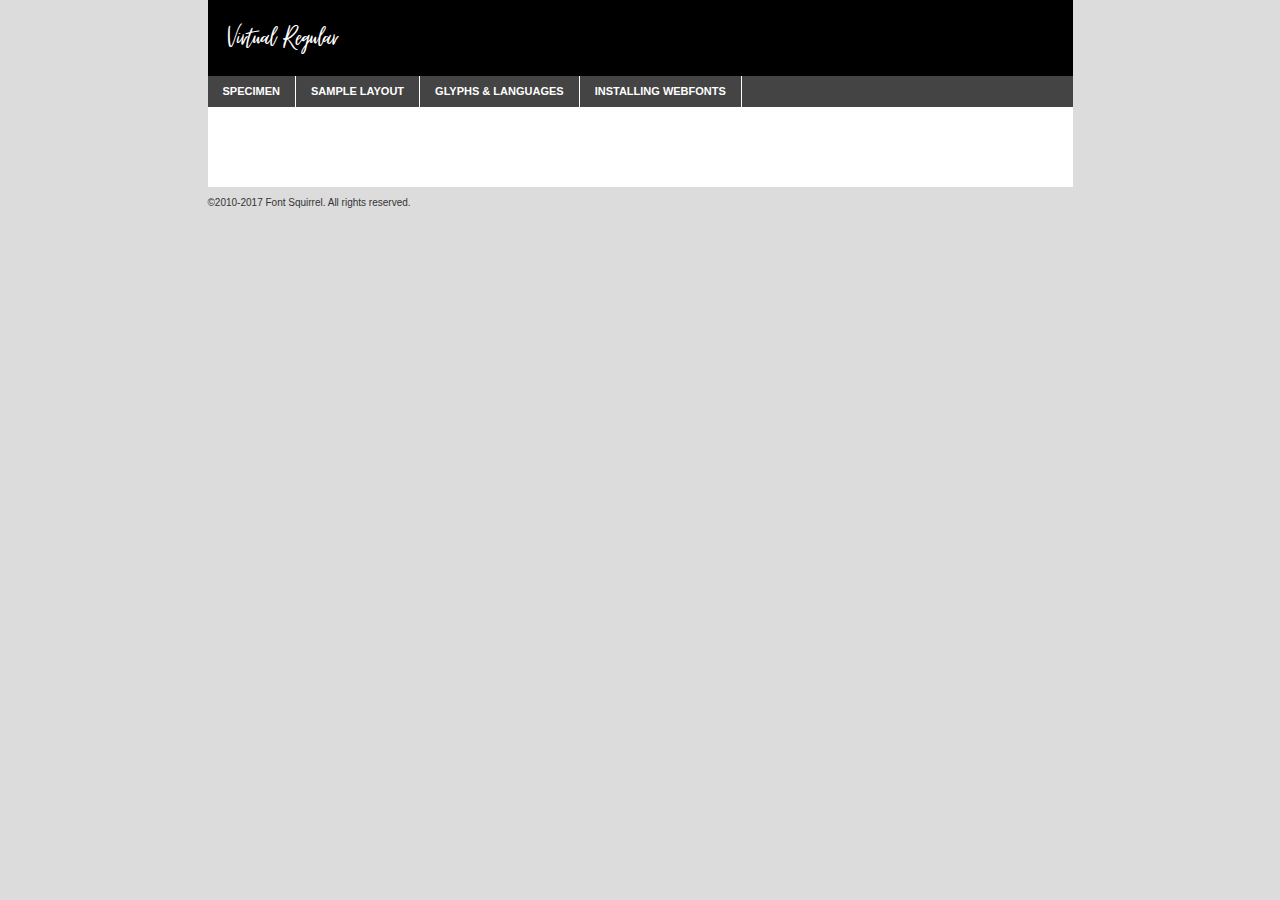
<file: fonts/webfontkit-virtual/virtual-regular-demo.html>
<!DOCTYPE html PUBLIC "-//W3C//DTD XHTML 1.0 Transitional//EN"
        "http://www.w3.org/TR/xhtml1/DTD/xhtml1-transitional.dtd">

<html xmlns="http://www.w3.org/1999/xhtml" xml:lang="en" lang="en">
<head>
    <meta http-equiv="Content-Type" content="text/html; charset=utf-8"/>
    <script src="http://ajax.googleapis.com/ajax/libs/jquery/1.7.2/jquery.min.js" type="text/javascript" charset="utf-8"></script>
    <script type="text/javascript">
		(function($) {
			$.fn.easyTabs = function(option) {
				var param = jQuery.extend({ fadeSpeed: 'fast', defaultContent: 1, activeClass: 'active' }, option);
				$(this).each(function() {
					var thisId = '#' + this.id;
					if ( param.defaultContent == '' )
					{
						param.defaultContent = 1;
					}
					if ( typeof param.defaultContent == 'number' )
					{
						var defaultTab = $(thisId + ' .tabs li:eq(' + (param.defaultContent - 1) + ') a').attr('href').substr(1);
					}
					else
					{
						var defaultTab = param.defaultContent;
					}
					$(thisId + ' .tabs li a').each(function() {
						var tabToHide = $(this).attr('href').substr(1);
						$('#' + tabToHide).addClass('easytabs-tab-content');
					});
					hideAll();
					changeContent(defaultTab);

					function hideAll() {$(thisId + ' .easytabs-tab-content').hide();}

					function changeContent(tabId)
					{
						hideAll();
						$(thisId + ' .tabs li').removeClass(param.activeClass);
						$(thisId + ' .tabs li a[href=#' + tabId + ']').closest('li').addClass(param.activeClass);
						if ( param.fadeSpeed != 'none' )
						{
							$(thisId + ' #' + tabId).fadeIn(param.fadeSpeed);
						}
						else
						{
							$(thisId + ' #' + tabId).show();
						}
					}

					$(thisId + ' .tabs li').click(function() {
						var tabId = $(this).find('a').attr('href').substr(1);
						changeContent(tabId);
						return false;
					});
				});
			}
		})(jQuery);
    </script>
    <link rel="stylesheet" href="specimen_files/specimen_stylesheet.css" type="text/css" charset="utf-8"/>
    <link rel="stylesheet" href="stylesheet.css" type="text/css" charset="utf-8"/>

    <style type="text/css">
        		body {
			font-family: 'virtualregular';
        		}

            </style>

    <title>Virtual Regular Specimen</title>


    <script type="text/javascript" charset="utf-8">
		$(document).ready(function() {
			$('#container').easyTabs({ defaultContent: 1 });
		});
    </script>
</head>

<body>
<div id="container">
    <div id="header">
		Virtual Regular    </div>
    <ul class="tabs">
        <li><a href="#specimen">Specimen</a></li>
        <li><a href="#layout">Sample Layout</a></li>
		        <li><a href="#glyphs">Glyphs &amp; Languages</a></li>
        <li><a href="#installing">Installing Webfonts</a></li>

    </ul>

    <div id="main_content">


        <div id="specimen">

            <div class="section">
                <div class="grid12 firstcol">
                    <div class="huge">AaBb</div>
                </div>
            </div>

            <div class="section">
                <div class="glyph_range">A&#x200B;B&#x200b;C&#x200b;D&#x200b;E&#x200b;F&#x200b;G&#x200b;H&#x200b;I&#x200b;J&#x200b;K&#x200b;L&#x200b;M&#x200b;N&#x200b;O&#x200b;P&#x200b;Q&#x200b;R&#x200b;S&#x200b;T&#x200b;U&#x200b;V&#x200b;W&#x200b;X&#x200b;Y&#x200b;Z&#x200b;a&#x200b;b&#x200b;c&#x200b;d&#x200b;e&#x200b;f&#x200b;g&#x200b;h&#x200b;i&#x200b;j&#x200b;k&#x200b;l&#x200b;m&#x200b;n&#x200b;o&#x200b;p&#x200b;q&#x200b;r&#x200b;s&#x200b;t&#x200b;u&#x200b;v&#x200b;w&#x200b;x&#x200b;y&#x200b;z&#x200b;1&#x200b;2&#x200b;3&#x200b;4&#x200b;5&#x200b;6&#x200b;7&#x200b;8&#x200b;9&#x200b;0&#x200b;&amp;&#x200b;.&#x200b;,&#x200b;?&#x200b;!&#x200b;&#64;&#x200b;(&#x200b;)&#x200b;#&#x200b;$&#x200b;%&#x200b;*&#x200b;+&#x200b;-&#x200b;=&#x200b;:&#x200b;;</div>
            </div>
            <div class="section">
                <div class="grid12 firstcol">
                    <table class="sample_table">
                        <tr>
                            <td>10</td>
                            <td class="size10">abcdefghijklmnopqrstuvwxyzABCDEFGHIJKLMNOPQRSTUVWXYZ0123456789abcdefghijklmnopqrstuvwxyzABCDEFGHIJKLMNOPQRSTUVWXYZ0123456789abcdefghijklmnopqrstuvwxyzABCDEFGHIJKLMNOPQRSTUVWXYZ</td>
                        </tr>
                        <tr>
                            <td>11</td>
                            <td class="size11">abcdefghijklmnopqrstuvwxyzABCDEFGHIJKLMNOPQRSTUVWXYZ0123456789abcdefghijklmnopqrstuvwxyzABCDEFGHIJKLMNOPQRSTUVWXYZ0123456789abcdefghijklmnopqrstuvwxyzABCDEFGHIJKLMNOPQRSTUVWXYZ</td>
                        </tr>
                        <tr>
                            <td>12</td>
                            <td class="size12">abcdefghijklmnopqrstuvwxyzABCDEFGHIJKLMNOPQRSTUVWXYZ0123456789abcdefghijklmnopqrstuvwxyzABCDEFGHIJKLMNOPQRSTUVWXYZ0123456789abcdefghijklmnopqrstuvwxyzABCDEFGHIJKLMNOPQRSTUVWXYZ</td>
                        </tr>
                        <tr>
                            <td>13</td>
                            <td class="size13">abcdefghijklmnopqrstuvwxyzABCDEFGHIJKLMNOPQRSTUVWXYZ0123456789abcdefghijklmnopqrstuvwxyzABCDEFGHIJKLMNOPQRSTUVWXYZ0123456789abcdefghijklmnopqrstuvwxyzABCDEFGHIJKLMNOPQRSTUVWXYZ</td>
                        </tr>
                        <tr>
                            <td>14</td>
                            <td class="size14">abcdefghijklmnopqrstuvwxyzABCDEFGHIJKLMNOPQRSTUVWXYZ0123456789abcdefghijklmnopqrstuvwxyzABCDEFGHIJKLMNOPQRSTUVWXYZ0123456789abcdefghijklmnopqrstuvwxyzABCDEFGHIJKLMNOPQRSTUVWXYZ</td>
                        </tr>
                        <tr>
                            <td>16</td>
                            <td class="size16">abcdefghijklmnopqrstuvwxyzABCDEFGHIJKLMNOPQRSTUVWXYZ0123456789abcdefghijklmnopqrstuvwxyzABCDEFGHIJKLMNOPQRSTUVWXYZ</td>
                        </tr>
                        <tr>
                            <td>18</td>
                            <td class="size18">abcdefghijklmnopqrstuvwxyzABCDEFGHIJKLMNOPQRSTUVWXYZ0123456789abcdefghijklmnopqrstuvwxyzABCDEFGHIJKLMNOPQRSTUVWXYZ</td>
                        </tr>
                        <tr>
                            <td>20</td>
                            <td class="size20">abcdefghijklmnopqrstuvwxyzABCDEFGHIJKLMNOPQRSTUVWXYZ0123456789abcdefghijklmnopqrstuvwxyzABCDEFGHIJKLMNOPQRSTUVWXYZ</td>
                        </tr>
                        <tr>
                            <td>24</td>
                            <td class="size24">abcdefghijklmnopqrstuvwxyzABCDEFGHIJKLMNOPQRSTUVWXYZ0123456789abcdefghijklmnopqrstuvwxyzABCDEFGHIJKLMNOPQRSTUVWXYZ</td>
                        </tr>
                        <tr>
                            <td>30</td>
                            <td class="size30">abcdefghijklmnopqrstuvwxyzABCDEFGHIJKLMNOPQRSTUVWXYZ0123456789abcdefghijklmnopqrstuvwxyzABCDEFGHIJKLMNOPQRSTUVWXYZ</td>
                        </tr>
                        <tr>
                            <td>36</td>
                            <td class="size36">abcdefghijklmnopqrstuvwxyzABCDEFGHIJKLMNOPQRSTUVWXYZ0123456789abcdefghijklmnopqrstuvwxyzABCDEFGHIJKLMNOPQRSTUVWXYZ</td>
                        </tr>
                        <tr>
                            <td>48</td>
                            <td class="size48">abcdefghijklmnopqrstuvwxyzABCDEFGHIJKLMNOPQRSTUVWXYZ0123456789abcdefghijklmnopqrstuvwxyzABCDEFGHIJKLMNOPQRSTUVWXYZ</td>
                        </tr>
                        <tr>
                            <td>60</td>
                            <td class="size60">abcdefghijklmnopqrstuvwxyzABCDEFGHIJKLMNOPQRSTUVWXYZ0123456789abcdefghijklmnopqrstuvwxyzABCDEFGHIJKLMNOPQRSTUVWXYZ</td>
                        </tr>
                        <tr>
                            <td>72</td>
                            <td class="size72">abcdefghijklmnopqrstuvwxyzABCDEFGHIJKLMNOPQRSTUVWXYZ0123456789abcdefghijklmnopqrstuvwxyzABCDEFGHIJKLMNOPQRSTUVWXYZ</td>
                        </tr>
                        <tr>
                            <td>90</td>
                            <td class="size90">abcdefghijklmnopqrstuvwxyzABCDEFGHIJKLMNOPQRSTUVWXYZ0123456789abcdefghijklmnopqrstuvwxyzABCDEFGHIJKLMNOPQRSTUVWXYZ</td>
                        </tr>
                    </table>

                </div>

            </div>


            <div class="section" id="bodycomparison">


                <div id="xheight">
                    <div class="fontbody">&#x25FC;&#x25FC;&#x25FC;&#x25FC;&#x25FC;&#x25FC;&#x25FC;&#x25FC;&#x25FC;&#x25FC;&#x25FC;&#x25FC;&#x25FC;&#x25FC;&#x25FC;&#x25FC;&#x25FC;&#x25FC;&#x25FC;&#x25FC;&#x25FC;&#x25FC;&#x25FC;&#x25FC;&#x25FC;&#x25FC;&#x25FC;&#x25FC;&#x25FC;&#x25FC;&#x25FC;&#x25FC;&#x25FC;&#x25FC;&#x25FC;&#x25FC;&#x25FC;&#x25FC;&#x25FC;&#x25FC;&#x25FC;&#x25FC;&#x25FC;&#x25FC;&#x25FC;&#x25FC;&#x25FC;&#x25FC;&#x25FC;&#x25FC;&#x25FC;&#x25FC;&#x25FC;&#x25FC;&#x25FC;&#x25FC;&#x25FC;&#x25FC;&#x25FC;&#x25FC;&#x25FC;&#x25FC;&#x25FC;&#x25FC;&#x25FC;&#x25FC;&#x25FC;&#x25FC;&#x25FC;&#x25FC;&#x25FC;&#x25FC;&#x25FC;&#x25FC;&#x25FC;&#x25FC;&#x25FC;&#x25FC;&#x25FC;&#x25FC;&#x25FC;&#x25FC;&#x25FC;&#x25FC;&#x25FC;&#x25FC;&#x25FC;&#x25FC;&#x25FC;&#x25FC;&#x25FC;&#x25FC;&#x25FC;&#x25FC;&#x25FC;&#x25FC;&#x25FC;&#x25FC;&#x25FC;body</div>
                    <div class="arialbody">body</div>
                    <div class="verdanabody">body</div>
                    <div class="georgiabody">body</div>
                </div>
                <div class="fontbody" style="z-index:1">
                    body<span>Virtual Regular</span>
                </div>
                <div class="arialbody" style="z-index:1">
                    body<span>Arial</span>
                </div>
                <div class="verdanabody" style="z-index:1">
                    body<span>Verdana</span>
                </div>
                <div class="georgiabody" style="z-index:1">
                    body<span>Georgia</span>
                </div>


            </div>


            <div class="section psample psample_row1" id="">

                <div class="grid2 firstcol">
                    <p class="size10"><span>10.</span>Aenean lacinia bibendum nulla sed consectetur. Fusce dapibus, tellus ac cursus commodo, tortor mauris condimentum nibh, ut fermentum massa justo sit amet risus. Nullam id dolor id nibh ultricies vehicula ut id elit. Cum sociis natoque penatibus et magnis dis parturient montes, nascetur ridiculus mus. Nulla vitae elit libero, a pharetra augue.</p>

                </div>
                <div class="grid3">
                    <p class="size11"><span>11.</span>Aenean lacinia bibendum nulla sed consectetur. Fusce dapibus, tellus ac cursus commodo, tortor mauris condimentum nibh, ut fermentum massa justo sit amet risus. Nullam id dolor id nibh ultricies vehicula ut id elit. Cum sociis natoque penatibus et magnis dis parturient montes, nascetur ridiculus mus. Nulla vitae elit libero, a pharetra augue.</p>

                </div>
                <div class="grid3">
                    <p class="size12"><span>12.</span>Aenean lacinia bibendum nulla sed consectetur. Fusce dapibus, tellus ac cursus commodo, tortor mauris condimentum nibh, ut fermentum massa justo sit amet risus. Nullam id dolor id nibh ultricies vehicula ut id elit. Cum sociis natoque penatibus et magnis dis parturient montes, nascetur ridiculus mus. Nulla vitae elit libero, a pharetra augue.</p>

                </div>
                <div class="grid4">
                    <p class="size13"><span>13.</span>Aenean lacinia bibendum nulla sed consectetur. Fusce dapibus, tellus ac cursus commodo, tortor mauris condimentum nibh, ut fermentum massa justo sit amet risus. Nullam id dolor id nibh ultricies vehicula ut id elit. Cum sociis natoque penatibus et magnis dis parturient montes, nascetur ridiculus mus. Nulla vitae elit libero, a pharetra augue.</p>

                </div>
                <div class="white_blend"></div>

            </div>
            <div class="section psample psample_row2" id="">
                <div class="grid3 firstcol">
                    <p class="size14"><span>14.</span>Aenean lacinia bibendum nulla sed consectetur. Fusce dapibus, tellus ac cursus commodo, tortor mauris condimentum nibh, ut fermentum massa justo sit amet risus. Nullam id dolor id nibh ultricies vehicula ut id elit. Cum sociis natoque penatibus et magnis dis parturient montes, nascetur ridiculus mus. Nulla vitae elit libero, a pharetra augue.</p>

                </div>
                <div class="grid4">
                    <p class="size16"><span>16.</span>Aenean lacinia bibendum nulla sed consectetur. Fusce dapibus, tellus ac cursus commodo, tortor mauris condimentum nibh, ut fermentum massa justo sit amet risus. Nullam id dolor id nibh ultricies vehicula ut id elit. Cum sociis natoque penatibus et magnis dis parturient montes, nascetur ridiculus mus. Nulla vitae elit libero, a pharetra augue.</p>

                </div>
                <div class="grid5">
                    <p class="size18"><span>18.</span>Aenean lacinia bibendum nulla sed consectetur. Fusce dapibus, tellus ac cursus commodo, tortor mauris condimentum nibh, ut fermentum massa justo sit amet risus. Nullam id dolor id nibh ultricies vehicula ut id elit. Cum sociis natoque penatibus et magnis dis parturient montes, nascetur ridiculus mus. Nulla vitae elit libero, a pharetra augue.</p>

                </div>

                <div class="white_blend"></div>

            </div>

            <div class="section psample psample_row3" id="">
                <div class="grid5 firstcol">
                    <p class="size20"><span>20.</span>Aenean lacinia bibendum nulla sed consectetur. Fusce dapibus, tellus ac cursus commodo, tortor mauris condimentum nibh, ut fermentum massa justo sit amet risus. Nullam id dolor id nibh ultricies vehicula ut id elit. Cum sociis natoque penatibus et magnis dis parturient montes, nascetur ridiculus mus. Nulla vitae elit libero, a pharetra augue.</p>
                </div>
                <div class="grid7">
                    <p class="size24"><span>24.</span>Aenean lacinia bibendum nulla sed consectetur. Fusce dapibus, tellus ac cursus commodo, tortor mauris condimentum nibh, ut fermentum massa justo sit amet risus. Nullam id dolor id nibh ultricies vehicula ut id elit. Cum sociis natoque penatibus et magnis dis parturient montes, nascetur ridiculus mus. Nulla vitae elit libero, a pharetra augue.</p>
                </div>

                <div class="white_blend"></div>

            </div>

            <div class="section psample psample_row4" id="">
                <div class="grid12 firstcol">
                    <p class="size30"><span>30.</span>Aenean lacinia bibendum nulla sed consectetur. Fusce dapibus, tellus ac cursus commodo, tortor mauris condimentum nibh, ut fermentum massa justo sit amet risus. Nullam id dolor id nibh ultricies vehicula ut id elit. Cum sociis natoque penatibus et magnis dis parturient montes, nascetur ridiculus mus. Nulla vitae elit libero, a pharetra augue.</p>
                </div>
                <div class="white_blend"></div>

            </div>


            <div class="section psample psample_row1 fullreverse">
                <div class="grid2 firstcol">
                    <p class="size10"><span>10.</span>Aenean lacinia bibendum nulla sed consectetur. Fusce dapibus, tellus ac cursus commodo, tortor mauris condimentum nibh, ut fermentum massa justo sit amet risus. Nullam id dolor id nibh ultricies vehicula ut id elit. Cum sociis natoque penatibus et magnis dis parturient montes, nascetur ridiculus mus. Nulla vitae elit libero, a pharetra augue.</p>

                </div>
                <div class="grid3">
                    <p class="size11"><span>11.</span>Aenean lacinia bibendum nulla sed consectetur. Fusce dapibus, tellus ac cursus commodo, tortor mauris condimentum nibh, ut fermentum massa justo sit amet risus. Nullam id dolor id nibh ultricies vehicula ut id elit. Cum sociis natoque penatibus et magnis dis parturient montes, nascetur ridiculus mus. Nulla vitae elit libero, a pharetra augue.</p>

                </div>
                <div class="grid3">
                    <p class="size12"><span>12.</span>Aenean lacinia bibendum nulla sed consectetur. Fusce dapibus, tellus ac cursus commodo, tortor mauris condimentum nibh, ut fermentum massa justo sit amet risus. Nullam id dolor id nibh ultricies vehicula ut id elit. Cum sociis natoque penatibus et magnis dis parturient montes, nascetur ridiculus mus. Nulla vitae elit libero, a pharetra augue.</p>

                </div>
                <div class="grid4">
                    <p class="size13"><span>13.</span>Aenean lacinia bibendum nulla sed consectetur. Fusce dapibus, tellus ac cursus commodo, tortor mauris condimentum nibh, ut fermentum massa justo sit amet risus. Nullam id dolor id nibh ultricies vehicula ut id elit. Cum sociis natoque penatibus et magnis dis parturient montes, nascetur ridiculus mus. Nulla vitae elit libero, a pharetra augue.</p>

                </div>
                <div class="black_blend"></div>

            </div>

            <div class="section psample psample_row2 fullreverse">
                <div class="grid3 firstcol">
                    <p class="size14"><span>14.</span>Aenean lacinia bibendum nulla sed consectetur. Fusce dapibus, tellus ac cursus commodo, tortor mauris condimentum nibh, ut fermentum massa justo sit amet risus. Nullam id dolor id nibh ultricies vehicula ut id elit. Cum sociis natoque penatibus et magnis dis parturient montes, nascetur ridiculus mus. Nulla vitae elit libero, a pharetra augue.</p>

                </div>
                <div class="grid4">
                    <p class="size16"><span>16.</span>Aenean lacinia bibendum nulla sed consectetur. Fusce dapibus, tellus ac cursus commodo, tortor mauris condimentum nibh, ut fermentum massa justo sit amet risus. Nullam id dolor id nibh ultricies vehicula ut id elit. Cum sociis natoque penatibus et magnis dis parturient montes, nascetur ridiculus mus. Nulla vitae elit libero, a pharetra augue.</p>

                </div>
                <div class="grid5">
                    <p class="size18"><span>18.</span>Aenean lacinia bibendum nulla sed consectetur. Fusce dapibus, tellus ac cursus commodo, tortor mauris condimentum nibh, ut fermentum massa justo sit amet risus. Nullam id dolor id nibh ultricies vehicula ut id elit. Cum sociis natoque penatibus et magnis dis parturient montes, nascetur ridiculus mus. Nulla vitae elit libero, a pharetra augue.</p>

                </div>
                <div class="black_blend"></div>

            </div>

            <div class="section psample fullreverse psample_row3" id="">
                <div class="grid5 firstcol">
                    <p class="size20"><span>20.</span>Aenean lacinia bibendum nulla sed consectetur. Fusce dapibus, tellus ac cursus commodo, tortor mauris condimentum nibh, ut fermentum massa justo sit amet risus. Nullam id dolor id nibh ultricies vehicula ut id elit. Cum sociis natoque penatibus et magnis dis parturient montes, nascetur ridiculus mus. Nulla vitae elit libero, a pharetra augue.</p>
                </div>
                <div class="grid7">
                    <p class="size24"><span>24.</span>Aenean lacinia bibendum nulla sed consectetur. Fusce dapibus, tellus ac cursus commodo, tortor mauris condimentum nibh, ut fermentum massa justo sit amet risus. Nullam id dolor id nibh ultricies vehicula ut id elit. Cum sociis natoque penatibus et magnis dis parturient montes, nascetur ridiculus mus. Nulla vitae elit libero, a pharetra augue.</p>
                </div>

                <div class="black_blend"></div>

            </div>

            <div class="section psample fullreverse psample_row4" id="" style="border-bottom: 20px #000 solid;">
                <div class="grid12 firstcol">
                    <p class="size30"><span>30.</span>Aenean lacinia bibendum nulla sed consectetur. Fusce dapibus, tellus ac cursus commodo, tortor mauris condimentum nibh, ut fermentum massa justo sit amet risus. Nullam id dolor id nibh ultricies vehicula ut id elit. Cum sociis natoque penatibus et magnis dis parturient montes, nascetur ridiculus mus. Nulla vitae elit libero, a pharetra augue.</p>
                </div>
                <div class="black_blend"></div>

            </div>


        </div>

        <div id="layout">

            <div class="section">

                <div class="grid12 firstcol">
                    <h1>Lorem Ipsum Dolor</h1>
                    <h2>Etiam porta sem malesuada magna mollis euismod</h2>

                    <p class="byline">By <a href="#link">Aenean Lacinia</a></p>
                </div>
            </div>
            <div class="section">
                <div class="grid8 firstcol">
                    <p class="large">Donec sed odio dui. Morbi leo risus, porta ac consectetur ac, vestibulum at eros. Fusce dapibus, tellus ac cursus commodo, tortor mauris condimentum nibh, ut fermentum massa justo sit amet risus. </p>


                    <h3>Pellentesque ornare sem</h3>

                    <p>Maecenas sed diam eget risus varius blandit sit amet non magna. Maecenas faucibus mollis interdum. Donec ullamcorper nulla non metus auctor fringilla. Nullam id dolor id nibh ultricies vehicula ut id elit. Nullam id dolor id nibh ultricies vehicula ut id elit. </p>

                    <p>Aenean eu leo quam. Pellentesque ornare sem lacinia quam venenatis vestibulum. Lorem ipsum dolor sit amet, consectetur adipiscing elit. Cum sociis natoque penatibus et magnis dis parturient montes, nascetur ridiculus mus. </p>

                    <p>Nulla vitae elit libero, a pharetra augue. Praesent commodo cursus magna, vel scelerisque nisl consectetur et. Aenean lacinia bibendum nulla sed consectetur. </p>

                    <p>Nullam quis risus eget urna mollis ornare vel eu leo. Nullam quis risus eget urna mollis ornare vel eu leo. Maecenas sed diam eget risus varius blandit sit amet non magna. Donec ullamcorper nulla non metus auctor fringilla. </p>

                    <h3>Cras mattis consectetur</h3>

                    <p>Aenean eu leo quam. Pellentesque ornare sem lacinia quam venenatis vestibulum. Aenean lacinia bibendum nulla sed consectetur. Integer posuere erat a ante venenatis dapibus posuere velit aliquet. Cras mattis consectetur purus sit amet fermentum. </p>

                    <p>Nullam id dolor id nibh ultricies vehicula ut id elit. Nullam quis risus eget urna mollis ornare vel eu leo. Cras mattis consectetur purus sit amet fermentum.</p>
                </div>

                <div class="grid4 sidebar">

                    <div class="box reverse">
                        <p class="last">Nullam quis risus eget urna mollis ornare vel eu leo. Donec ullamcorper nulla non metus auctor fringilla. Cras mattis consectetur purus sit amet fermentum. Sed posuere consectetur est at lobortis. Lorem ipsum dolor sit amet, consectetur adipiscing elit. </p>
                    </div>

                    <p class="caption">Maecenas sed diam eget risus varius.</p>

                    <p>Vestibulum id ligula porta felis euismod semper. Integer posuere erat a ante venenatis dapibus posuere velit aliquet. Vestibulum id ligula porta felis euismod semper. Sed posuere consectetur est at lobortis. Maecenas sed diam eget risus varius blandit sit amet non magna. Fusce dapibus, tellus ac cursus commodo, tortor mauris condimentum nibh, ut fermentum massa justo sit amet risus. </p>


                    <p>Duis mollis, est non commodo luctus, nisi erat porttitor ligula, eget lacinia odio sem nec elit. Aenean lacinia bibendum nulla sed consectetur. Vivamus sagittis lacus vel augue laoreet rutrum faucibus dolor auctor. Aenean lacinia bibendum nulla sed consectetur. Nullam quis risus eget urna mollis ornare vel eu leo. </p>

                    <p>Praesent commodo cursus magna, vel scelerisque nisl consectetur et. Donec ullamcorper nulla non metus auctor fringilla. Maecenas faucibus mollis interdum. Fusce dapibus, tellus ac cursus commodo, tortor mauris condimentum nibh, ut fermentum massa justo sit amet risus. </p>

                </div>
            </div>

        </div>


		

        <div id="glyphs">
            <div class="section">
                <div class="grid12 firstcol">

                    <h1>Language Support</h1>
                    <p>The subset of Virtual Regular in this kit supports the following languages:<br/>

						English, Arrernte, Bislama, Cebuano, Fijian, Gilbertese, Hmong, Ibanag, Iloko_ilokano, Interglossa_glosa, Interlingua, Lojban, Norfolk_pitcairnese, Oromo, Rotokas, Seychelles_creole, Shona, Somali, Southern_ndebele, Swahili, Swati_swazi, Tok_pisin, Warlpiri, Xhosa, Zulu, Latinbasic, Demo                    </p>
                    <h1>Glyph Chart</h1>
                    <p>The subset of Virtual Regular in this kit includes all the glyphs listed below. Unicode entities are included above each glyph to help you insert individual characters into your layout.</p>
                    <div id="glyph_chart">

																				                                <div><p>&amp;#32;</p>&#32;</div>
																				                                <div><p>&amp;#33;</p>&#33;</div>
																				                                <div><p>&amp;#34;</p>&#34;</div>
																				                                <div><p>&amp;#35;</p>&#35;</div>
																				                                <div><p>&amp;#36;</p>&#36;</div>
																				                                <div><p>&amp;#37;</p>&#37;</div>
																				                                <div><p>&amp;#38;</p>&#38;</div>
																				                                <div><p>&amp;#39;</p>&#39;</div>
																				                                <div><p>&amp;#40;</p>&#40;</div>
																				                                <div><p>&amp;#41;</p>&#41;</div>
																				                                <div><p>&amp;#42;</p>&#42;</div>
																				                                <div><p>&amp;#43;</p>&#43;</div>
																				                                <div><p>&amp;#44;</p>&#44;</div>
																				                                <div><p>&amp;#45;</p>&#45;</div>
																				                                <div><p>&amp;#46;</p>&#46;</div>
																				                                <div><p>&amp;#47;</p>&#47;</div>
																				                                <div><p>&amp;#48;</p>&#48;</div>
																				                                <div><p>&amp;#49;</p>&#49;</div>
																				                                <div><p>&amp;#50;</p>&#50;</div>
																				                                <div><p>&amp;#51;</p>&#51;</div>
																				                                <div><p>&amp;#52;</p>&#52;</div>
																				                                <div><p>&amp;#53;</p>&#53;</div>
																				                                <div><p>&amp;#54;</p>&#54;</div>
																				                                <div><p>&amp;#55;</p>&#55;</div>
																				                                <div><p>&amp;#56;</p>&#56;</div>
																				                                <div><p>&amp;#57;</p>&#57;</div>
																				                                <div><p>&amp;#58;</p>&#58;</div>
																				                                <div><p>&amp;#59;</p>&#59;</div>
																				                                <div><p>&amp;#60;</p>&#60;</div>
																				                                <div><p>&amp;#61;</p>&#61;</div>
																				                                <div><p>&amp;#62;</p>&#62;</div>
																				                                <div><p>&amp;#63;</p>&#63;</div>
																				                                <div><p>&amp;#64;</p>&#64;</div>
																				                                <div><p>&amp;#65;</p>&#65;</div>
																				                                <div><p>&amp;#66;</p>&#66;</div>
																				                                <div><p>&amp;#67;</p>&#67;</div>
																				                                <div><p>&amp;#68;</p>&#68;</div>
																				                                <div><p>&amp;#69;</p>&#69;</div>
																				                                <div><p>&amp;#70;</p>&#70;</div>
																				                                <div><p>&amp;#71;</p>&#71;</div>
																				                                <div><p>&amp;#72;</p>&#72;</div>
																				                                <div><p>&amp;#73;</p>&#73;</div>
																				                                <div><p>&amp;#74;</p>&#74;</div>
																				                                <div><p>&amp;#75;</p>&#75;</div>
																				                                <div><p>&amp;#76;</p>&#76;</div>
																				                                <div><p>&amp;#77;</p>&#77;</div>
																				                                <div><p>&amp;#78;</p>&#78;</div>
																				                                <div><p>&amp;#79;</p>&#79;</div>
																				                                <div><p>&amp;#80;</p>&#80;</div>
																				                                <div><p>&amp;#81;</p>&#81;</div>
																				                                <div><p>&amp;#82;</p>&#82;</div>
																				                                <div><p>&amp;#83;</p>&#83;</div>
																				                                <div><p>&amp;#84;</p>&#84;</div>
																				                                <div><p>&amp;#85;</p>&#85;</div>
																				                                <div><p>&amp;#86;</p>&#86;</div>
																				                                <div><p>&amp;#87;</p>&#87;</div>
																				                                <div><p>&amp;#88;</p>&#88;</div>
																				                                <div><p>&amp;#89;</p>&#89;</div>
																				                                <div><p>&amp;#90;</p>&#90;</div>
																				                                <div><p>&amp;#91;</p>&#91;</div>
																				                                <div><p>&amp;#92;</p>&#92;</div>
																				                                <div><p>&amp;#93;</p>&#93;</div>
																				                                <div><p>&amp;#94;</p>&#94;</div>
																				                                <div><p>&amp;#95;</p>&#95;</div>
																				                                <div><p>&amp;#97;</p>&#97;</div>
																				                                <div><p>&amp;#98;</p>&#98;</div>
																				                                <div><p>&amp;#99;</p>&#99;</div>
																				                                <div><p>&amp;#100;</p>&#100;</div>
																				                                <div><p>&amp;#101;</p>&#101;</div>
																				                                <div><p>&amp;#102;</p>&#102;</div>
																				                                <div><p>&amp;#103;</p>&#103;</div>
																				                                <div><p>&amp;#104;</p>&#104;</div>
																				                                <div><p>&amp;#105;</p>&#105;</div>
																				                                <div><p>&amp;#106;</p>&#106;</div>
																				                                <div><p>&amp;#107;</p>&#107;</div>
																				                                <div><p>&amp;#108;</p>&#108;</div>
																				                                <div><p>&amp;#109;</p>&#109;</div>
																				                                <div><p>&amp;#110;</p>&#110;</div>
																				                                <div><p>&amp;#111;</p>&#111;</div>
																				                                <div><p>&amp;#112;</p>&#112;</div>
																				                                <div><p>&amp;#113;</p>&#113;</div>
																				                                <div><p>&amp;#114;</p>&#114;</div>
																				                                <div><p>&amp;#115;</p>&#115;</div>
																				                                <div><p>&amp;#116;</p>&#116;</div>
																				                                <div><p>&amp;#117;</p>&#117;</div>
																				                                <div><p>&amp;#118;</p>&#118;</div>
																				                                <div><p>&amp;#119;</p>&#119;</div>
																				                                <div><p>&amp;#120;</p>&#120;</div>
																				                                <div><p>&amp;#121;</p>&#121;</div>
																				                                <div><p>&amp;#122;</p>&#122;</div>
																				                                <div><p>&amp;#123;</p>&#123;</div>
																				                                <div><p>&amp;#124;</p>&#124;</div>
																				                                <div><p>&amp;#125;</p>&#125;</div>
																				                                <div><p>&amp;#160;</p>&#160;</div>
																				                                <div><p>&amp;#162;</p>&#162;</div>
																				                                <div><p>&amp;#171;</p>&#171;</div>
																				                                <div><p>&amp;#173;</p>&#173;</div>
																				                                <div><p>&amp;#176;</p>&#176;</div>
																				                                <div><p>&amp;#183;</p>&#183;</div>
																				                                <div><p>&amp;#187;</p>&#187;</div>
																				                                <div><p>&amp;#215;</p>&#215;</div>
																				                                <div><p>&amp;#247;</p>&#247;</div>
																				                                <div><p>&amp;#8192;</p>&#8192;</div>
																				                                <div><p>&amp;#8193;</p>&#8193;</div>
																				                                <div><p>&amp;#8194;</p>&#8194;</div>
																				                                <div><p>&amp;#8195;</p>&#8195;</div>
																				                                <div><p>&amp;#8196;</p>&#8196;</div>
																				                                <div><p>&amp;#8197;</p>&#8197;</div>
																				                                <div><p>&amp;#8198;</p>&#8198;</div>
																				                                <div><p>&amp;#8199;</p>&#8199;</div>
																				                                <div><p>&amp;#8200;</p>&#8200;</div>
																				                                <div><p>&amp;#8201;</p>&#8201;</div>
																				                                <div><p>&amp;#8202;</p>&#8202;</div>
																				                                <div><p>&amp;#8208;</p>&#8208;</div>
																				                                <div><p>&amp;#8209;</p>&#8209;</div>
																				                                <div><p>&amp;#8210;</p>&#8210;</div>
																				                                <div><p>&amp;#8211;</p>&#8211;</div>
																				                                <div><p>&amp;#8212;</p>&#8212;</div>
																				                                <div><p>&amp;#8216;</p>&#8216;</div>
																				                                <div><p>&amp;#8217;</p>&#8217;</div>
																				                                <div><p>&amp;#8218;</p>&#8218;</div>
																				                                <div><p>&amp;#8220;</p>&#8220;</div>
																				                                <div><p>&amp;#8221;</p>&#8221;</div>
																				                                <div><p>&amp;#8222;</p>&#8222;</div>
																				                                <div><p>&amp;#8226;</p>&#8226;</div>
																				                                <div><p>&amp;#8239;</p>&#8239;</div>
																				                                <div><p>&amp;#8249;</p>&#8249;</div>
																				                                <div><p>&amp;#8250;</p>&#8250;</div>
																				                                <div><p>&amp;#8287;</p>&#8287;</div>
																				                                <div><p>&amp;#8364;</p>&#8364;</div>
																				                                <div><p>&amp;#8482;</p>&#8482;</div>
																				                                <div><p>&amp;#9724;</p>&#9724;</div>
																																																										                    </div>
                </div>


            </div>
        </div>


        <div id="specs">

        </div>

        <div id="installing">
            <div class="section">
                <div class="grid7 firstcol">
                    <h1>Installing Webfonts</h1>

                    <p>Webfonts are supported by all major browser platforms but not all in the same way. There are currently four different font formats that must be included in order to target all browsers. This includes TTF, WOFF, EOT and SVG.</p>

                    <h2>1. Upload your webfonts</h2>
                    <p>You must upload your webfont kit to your website. They should be in or near the same directory as your CSS files.</p>

                    <h2>2. Include the webfont stylesheet</h2>
                    <p>A special CSS @font-face declaration helps the various browsers select the appropriate font it needs without causing you a bunch of headaches. Learn more about this syntax by reading the <a href="https://www.fontspring.com/blog/further-hardening-of-the-bulletproof-syntax">Fontspring blog post</a> about it. The code for it is as follows:</p>


                    <code>
                        @font-face{
                        font-family: 'MyWebFont';
                        src: url('WebFont.eot');
                        src: url('WebFont.eot?#iefix') format('embedded-opentype'),
                        url('WebFont.woff') format('woff'),
                        url('WebFont.ttf') format('truetype'),
                        url('WebFont.svg#webfont') format('svg');
                        }
                    </code>

                    <p>We've already gone ahead and generated the code for you. All you have to do is link to the stylesheet in your HTML, like this:</p>
                    <code>&lt;link rel=&quot;stylesheet&quot; href=&quot;stylesheet.css&quot; type=&quot;text/css&quot; charset=&quot;utf-8&quot; /&gt;</code>

                    <h2>3. Modify your own stylesheet</h2>
                    <p>To take advantage of your new fonts, you must tell your stylesheet to use them. Look at the original @font-face declaration above and find the property called "font-family." The name linked there will be what you use to reference the font. Prepend that webfont name to the font stack in the "font-family" property, inside the selector you want to change. For example:</p>
                    <code>p { font-family: 'WebFont', Arial, sans-serif; }</code>

                    <h2>4. Test</h2>
                    <p>Getting webfonts to work cross-browser <em>can</em> be tricky. Use the information in the sidebar to help you if you find that fonts aren't loading in a particular browser.</p>
                </div>

                <div class="grid5 sidebar">
                    <div class="box">
                        <h2>Troubleshooting<br/>Font-Face Problems</h2>
                        <p>Having trouble getting your webfonts to load in your new website? Here are some tips to sort out what might be the problem.</p>

                        <h3>Fonts not showing in any browser</h3>

                        <p>This sounds like you need to work on the plumbing. You either did not upload the fonts to the correct directory, or you did not link the fonts properly in the CSS. If you've confirmed that all this is correct and you still have a problem, take a look at your .htaccess file and see if requests are getting intercepted.</p>

                        <h3>Fonts not loading in iPhone or iPad</h3>

                        <p>The most common problem here is that you are serving the fonts from an IIS server. IIS refuses to serve files that have unknown MIME types. If that is the case, you must set the MIME type for SVG to "image/svg+xml" in the server settings. Follow these instructions from Microsoft if you need help.</p>

                        <h3>Fonts not loading in Firefox</h3>

                        <p>The primary reason for this failure? You are still using a version Firefox older than 3.5. So upgrade already! If that isn't it, then you are very likely serving fonts from a different domain. Firefox requires that all font assets be served from the same domain. Lastly it is possible that you need to add WOFF to your list of MIME types (if you are serving via IIS.)</p>

                        <h3>Fonts not loading in IE</h3>

                        <p>Are you looking at Internet Explorer on an actual Windows machine or are you cheating by using a service like Adobe BrowserLab? Many of these screenshot services do not render @font-face for IE. Best to test it on a real machine.</p>

                        <h3>Fonts not loading in IE9</h3>

                        <p>IE9, like Firefox, requires that fonts be served from the same domain as the website. Make sure that is the case.</p>
                    </div>
                </div>
            </div>

        </div>

    </div>
    <div id="footer">
        <p>&copy;2010-2017 Font Squirrel. All rights reserved.</p>
    </div>
</div>
</body>
</html>
</file>
<file: fonts/webfontkit-virtual/stylesheet.css>
/*! Generated by Font Squirrel (https://www.fontsquirrel.com) on April 7, 2023 */



@font-face {
    font-family: 'virtualregular';
    src: url('virtual-regular-webfont.woff2') format('woff2'),
         url('virtual-regular-webfont.woff') format('woff');
    font-weight: normal;
    font-style: normal;

}




@font-face {
    font-family: 'virtualregular';
    src: url('virtual-regular-webfont.woff2') format('woff2'),
         url('virtual-regular-webfont.woff') format('woff');
    font-weight: normal;
    font-style: normal;

}
</file>
<file: fonts/webfontkit-virtual/specimen_files/specimen_stylesheet.css>
@import url('grid_12-825-55-15.css');

/*  
	CSS Reset by Eric Meyer - Released under Public Domain
    http://meyerweb.com/eric/tools/css/reset/
*/
html, body, div, span, applet, object, iframe,
h1, h2, h3, h4, h5, h6, p, blockquote, pre,
a, abbr, acronym, address, big, cite, code,
del, dfn, em, font, img, ins, kbd, q, s, samp,
small, strike, strong, sub, sup, tt, var,
b, u, i, center, dl, dt, dd, ol, ul, li,
fieldset, form, label, legend, table,
caption, tbody, tfoot, thead, tr, th, td {
	margin:         0;
	padding:        0;
	border:         0;
	outline:        0;
	font-size:      100%;
	vertical-align: baseline;
	background:     transparent;
}

body {
	line-height: 1;
}

ol, ul {
	list-style: none;
}

blockquote, q {
	quotes: none;
}

blockquote:before, blockquote:after,
q:before, q:after {
	content: '';
	content: none;
}

:focus {
	outline: 0;
}

ins {
	text-decoration: none;
}

del {
	text-decoration: line-through;
}

table {
	border-collapse: collapse;
	border-spacing:  0;
}


body {
	color:            #000;
	background-color: #dcdcdc;
}

a {
	text-decoration: none;
	color:           #1883ba;
}

h1 {
	font-size:     32px;
	font-weight:   normal;
	font-style:    normal;
	margin-bottom: 18px;
}

h2 {
	font-size: 18px;
}

#container {
	width:  865px;
	margin: 0px auto;
}


#header {
	padding:          20px;
	font-size:        36px;
	background-color: #000;
	color:            #fff;
}

#header span {
	color: #666;
}

#main_content {
	background-color: #fff;
	padding:          60px 20px 20px;
}


#footer p {
	margin:         0;
	padding-top:    10px;
	padding-bottom: 50px;
	color:          #333;
	font:           10px Arial, sans-serif;
}

.tabs {
	width:            100%;
	height:           31px;
	background-color: #444;
}

.tabs li {
	float:            left;
	margin:           0;
	overflow:         hidden;
	background-color: #444;
}

.tabs li a {
	display:         block;
	color:           #fff;
	text-decoration: none;
	font:            bold 11px/11px 'Arial';
	text-transform:  uppercase;
	padding:         10px 15px;
	border-right:    1px solid #fff;
}

.tabs li a:hover {
	background-color: #00b3ff;

}

.tabs li.active a {
	color:            #000;
	background-color: #fff;
}


div.huge {

	font-size:      300px;
	line-height:    1em;
	padding:        0;
	letter-spacing: -.02em;
	overflow:       hidden;
}

div.glyph_range {
	font-size:   72px;
	line-height: 1.1em;
}

.size10 {
	font-size: 10px;
}

.size11 {
	font-size: 11px;
}

.size12 {
	font-size: 12px;
}

.size13 {
	font-size: 13px;
}

.size14 {
	font-size: 14px;
}

.size16 {
	font-size: 16px;
}

.size18 {
	font-size: 18px;
}

.size20 {
	font-size: 20px;
}

.size24 {
	font-size: 24px;
}

.size30 {
	font-size: 30px;
}

.size36 {
	font-size: 36px;
}

.size48 {
	font-size: 48px;
}

.size60 {
	font-size: 60px;
}

.size72 {
	font-size: 72px;
}

.size90 {
	font-size: 90px;
}


.psample_row1 {
	height: 120px;
}

.psample_row1 {
	height: 120px;
}

.psample_row2 {
	height: 160px;
}

.psample_row3 {
	height: 160px;
}

.psample_row4 {
	height: 160px;
}

.psample {
	overflow: hidden;
	position: relative;
}

.psample p {
	line-height: 1.3em;
	display:     block;
	overflow:    hidden;
	margin:      0;
}

.psample span {
	margin-right: .5em;
}

.white_blend {
	width:            100%;
	height:           61px;
	background-image: url([data-uri]);
	position:         absolute;
	bottom:           0;
}

.black_blend {
	width:            100%;
	height:           61px;
	background-image: url([data-uri]);
	position:         absolute;
	bottom:           0;
}

.fullreverse {
	background:    #000 !important;
	color:         #fff !important;
	margin-left:   -20px;
	padding-left:  20px;
	margin-right:  -20px;
	padding-right: 20px;
	padding:       20px;
	margin-bottom: 0;
}


.sample_table td {
	padding-top:    3px;
	padding-bottom: 5px;
	padding-left:   5px;
	vertical-align: middle;
	line-height:    1.2em;
}

.sample_table td:first-child {
	background-color: #eee;
	text-align:       right;
	padding-right:    5px;
	padding-left:     0;
	padding:          5px;
	font:             11px/12px 'Courier New', Courier, mono;
}

code {
	white-space:      pre;
	background-color: #eee;
	display:          block;
	padding:          10px;
	margin-bottom:    18px;
	overflow:         auto;
}


.bottom, .last {
	margin-bottom:  0 !important;
	padding-bottom: 0 !important;
}

.box {
	padding:       18px;
	margin-bottom: 18px;
	background:    #eee;
}

.reverse, .reversed {
	background: #000 !important;
	color:      #fff !important;
	border:     none !important;
}

#bodycomparison {
	position:    relative;
	overflow:    hidden;
	font-size:   72px;
	height:      90px;
	white-space: nowrap;
}

#bodycomparison div {
	font-size:   72px;
	line-height: 90px;
	display:     inline;
	margin:      0 15px 0 0;
	padding:     0;
}

#bodycomparison div span {
	font:     10px Arial;
	position: absolute;
	left:     0;
}

#xheight {
	float:       none;
	position:    absolute;
	color:       #d9f3ff;
	font-size:   72px;
	line-height: 90px;
}

.fontbody {
	position: relative;
}

.arialbody {
	font-family: Arial;
	position:    relative;
}

.verdanabody {
	font-family: Verdana;
	position:    relative;
}

.georgiabody {
	font-family: Georgia;
	position:    relative;
}

/* @group Layout page
 */

#layout h1 {
	font-size:   36px;
	line-height: 42px;
	font-weight: normal;
	font-style:  normal;
}

#layout h2 {
	font-size:   24px;
	line-height: 23px;
	font-weight: normal;
	font-style:  normal;
}

#layout h3 {
	font-size:   22px;
	line-height: 1.4em;
	margin-top:  1em;
	font-weight: normal;
	font-style:  normal;
}


#layout p.byline {
	font-size:     12px;
	margin-top:    18px;
	line-height:   12px;
	margin-bottom: 0;
}

#layout p {
	font-size:     14px;
	line-height:   21px;
	margin-bottom: .5em;
}

#layout p.large {
	font-size:   18px;
	line-height: 26px;
}

#layout .sidebar p {
	font-size:   12px;
	line-height: 1.4em;
}

#layout p.caption {
	font-size:     10px;
	margin-top:    -16px;
	margin-bottom: 18px;
}

/* @end */

/* @group Glyphs */

#glyph_chart div {
	background-color: #d9f3ff;
	color:            black;
	float:            left;
	font-size:        36px;
	height:           1.2em;
	line-height:      1.2em;
	margin-bottom:    1px;
	margin-right:     1px;
	text-align:       center;
	width:            1.2em;
	position:         relative;
	padding:          .6em .2em .2em;
}

#glyph_chart div p {
	position:         absolute;
	left:             0;
	top:              0;
	display:          block;
	text-align:       center;
	font:             bold 9px Arial, sans-serif;
	background-color: #3a768f;
	width:            100%;
	color:            #fff;
	padding:          2px 0;
}


#glyphs h1 {
	font-family: Arial, sans-serif;
}

/* @end */

/* @group Installing */

#installing {
	font: 13px Arial, sans-serif;
}

#installing p,
#glyphs p {
	line-height:   1.2em;
	margin-bottom: 18px;
	font:          13px Arial, sans-serif;
}


#installing h3 {
	font-size:  15px;
	margin-top: 18px;
}

/* @end */

#rendering h1 {
	font-family: Arial, sans-serif;
}

.render_table td {
	font:           11px 'Courier New', Courier, mono;
	vertical-align: middle;
}
</file>
